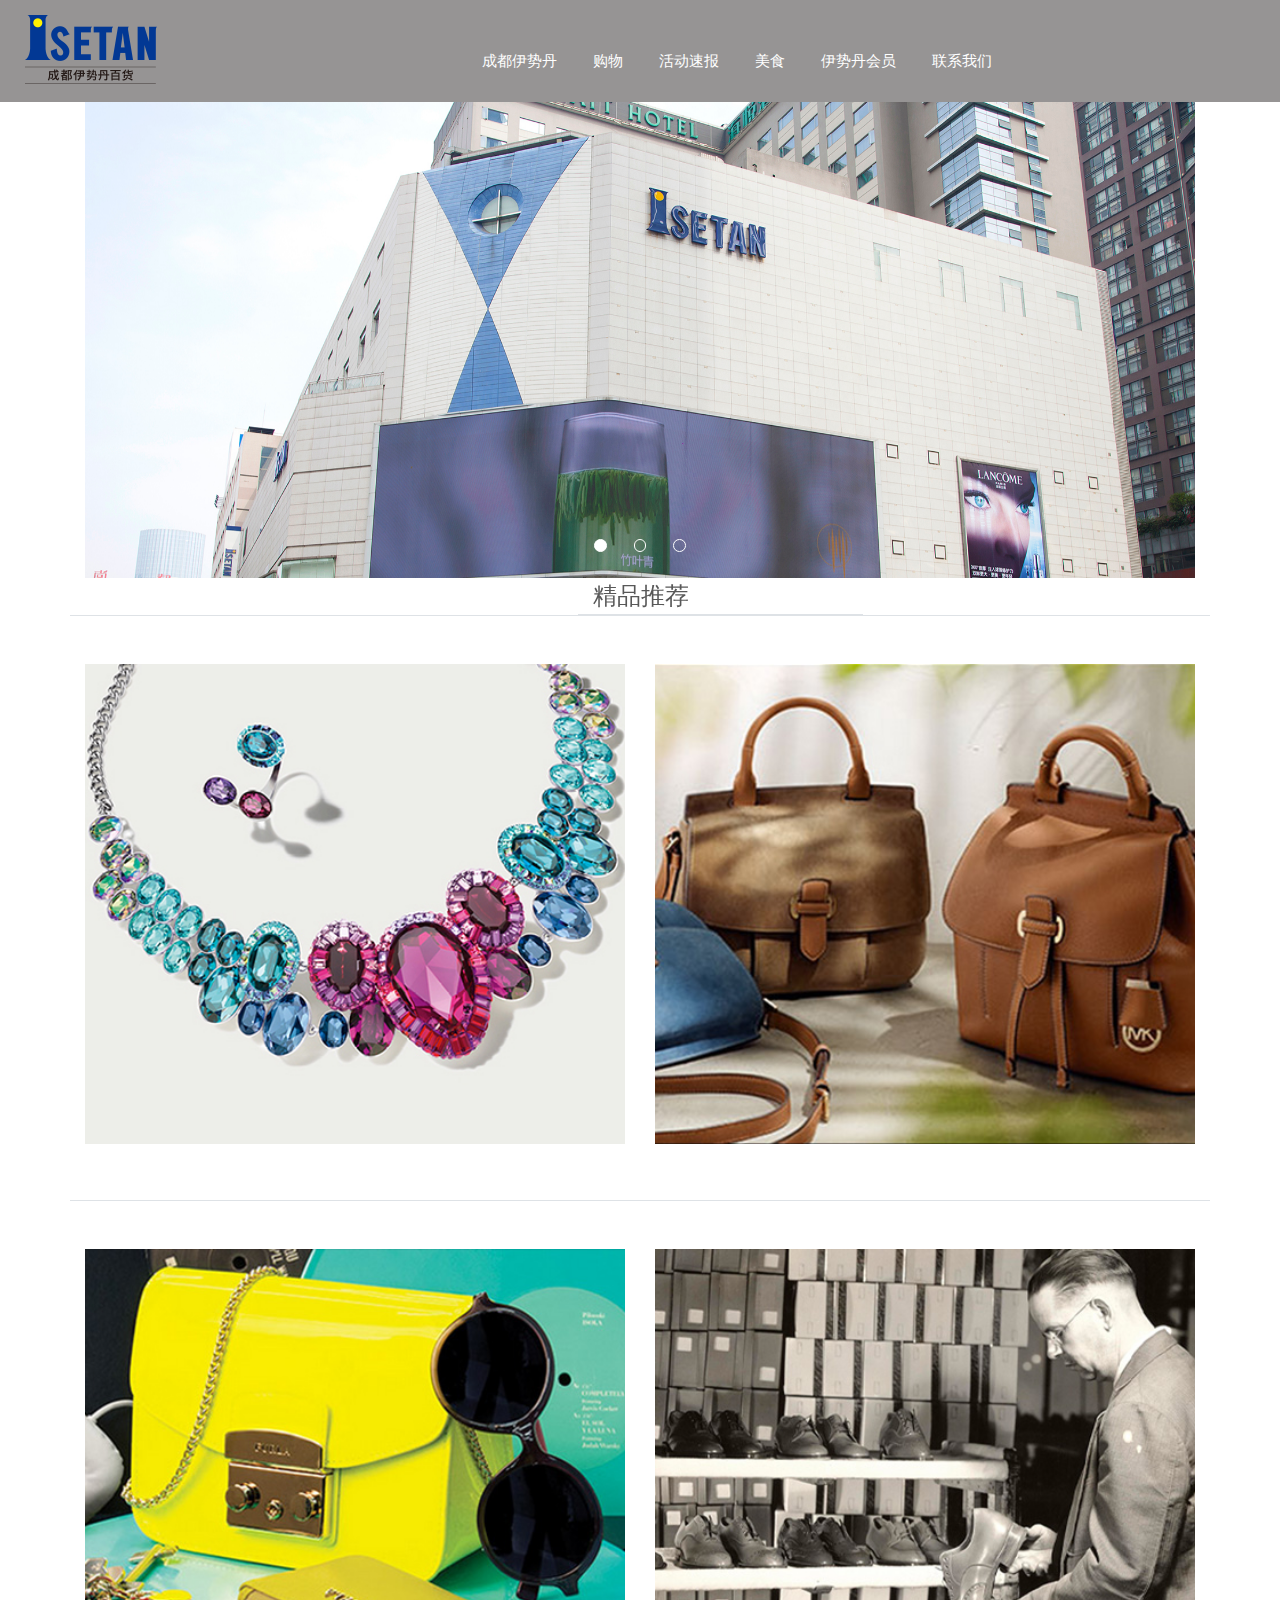
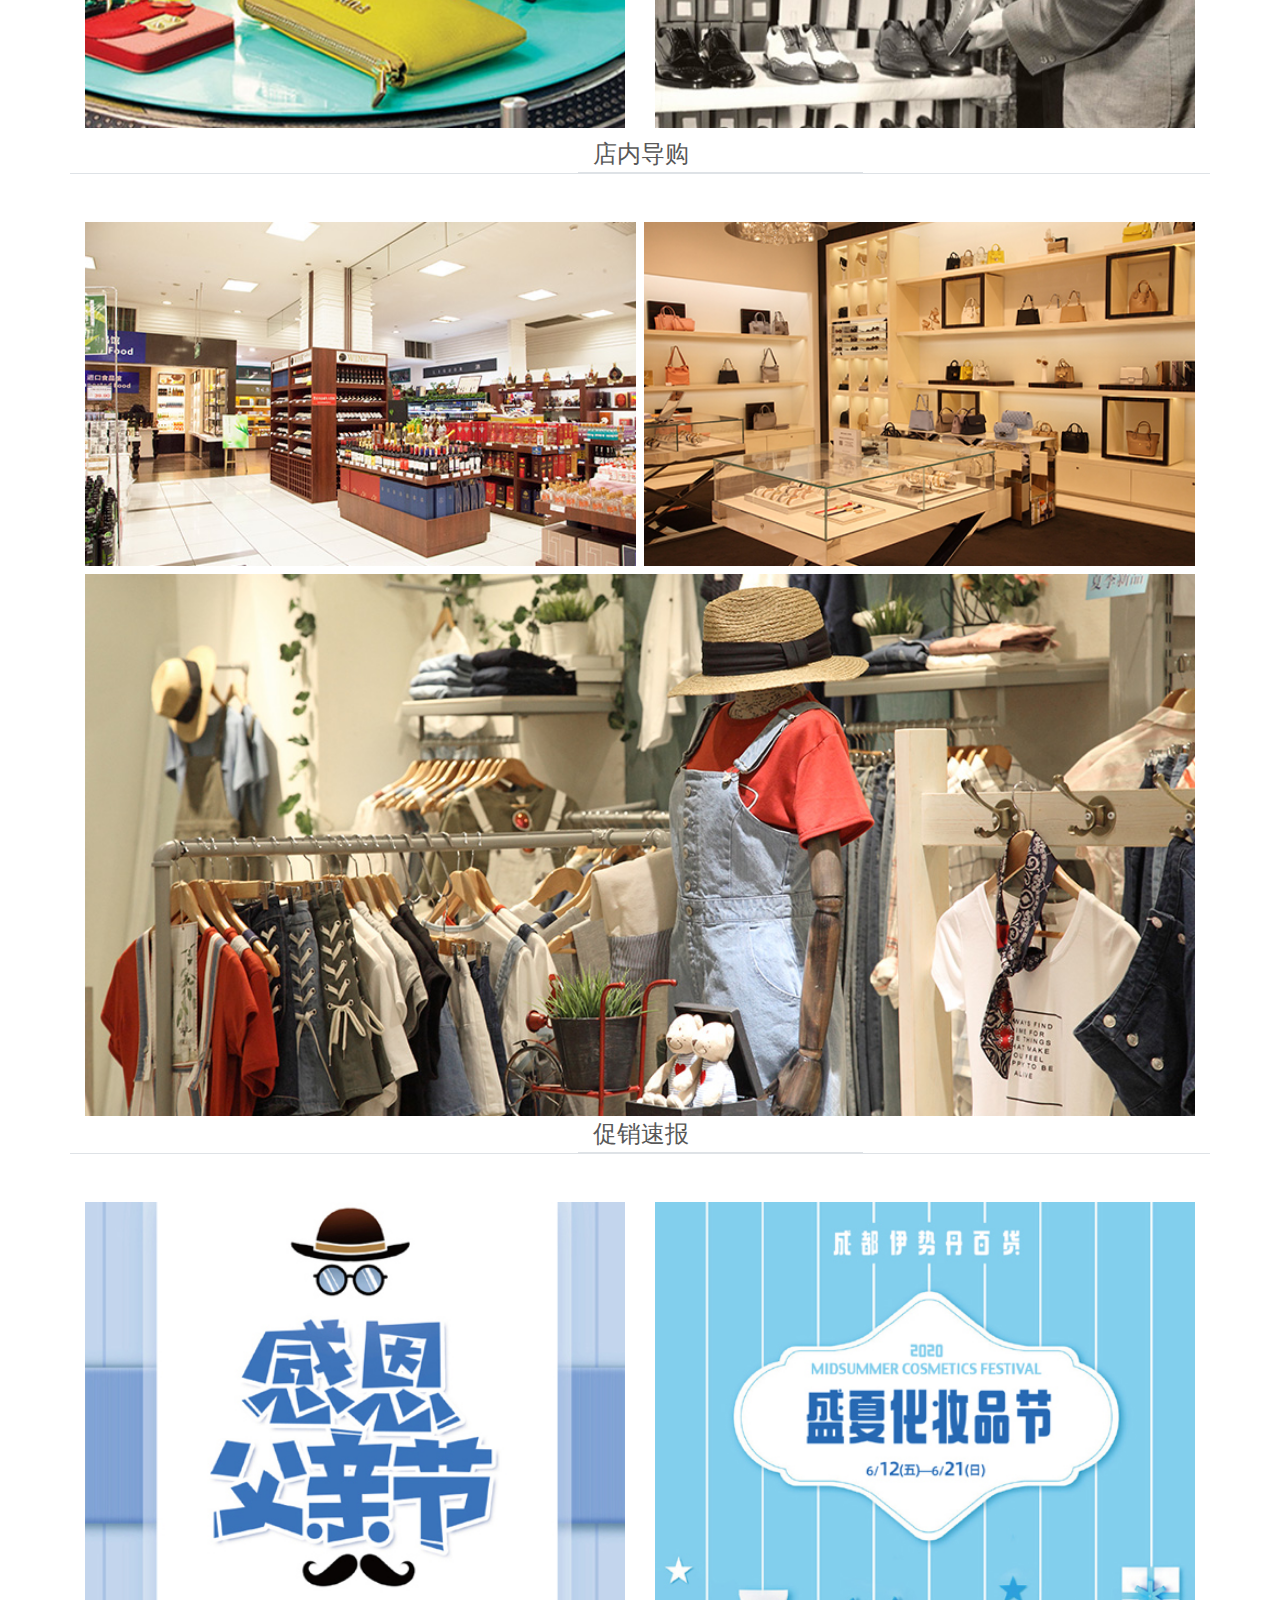
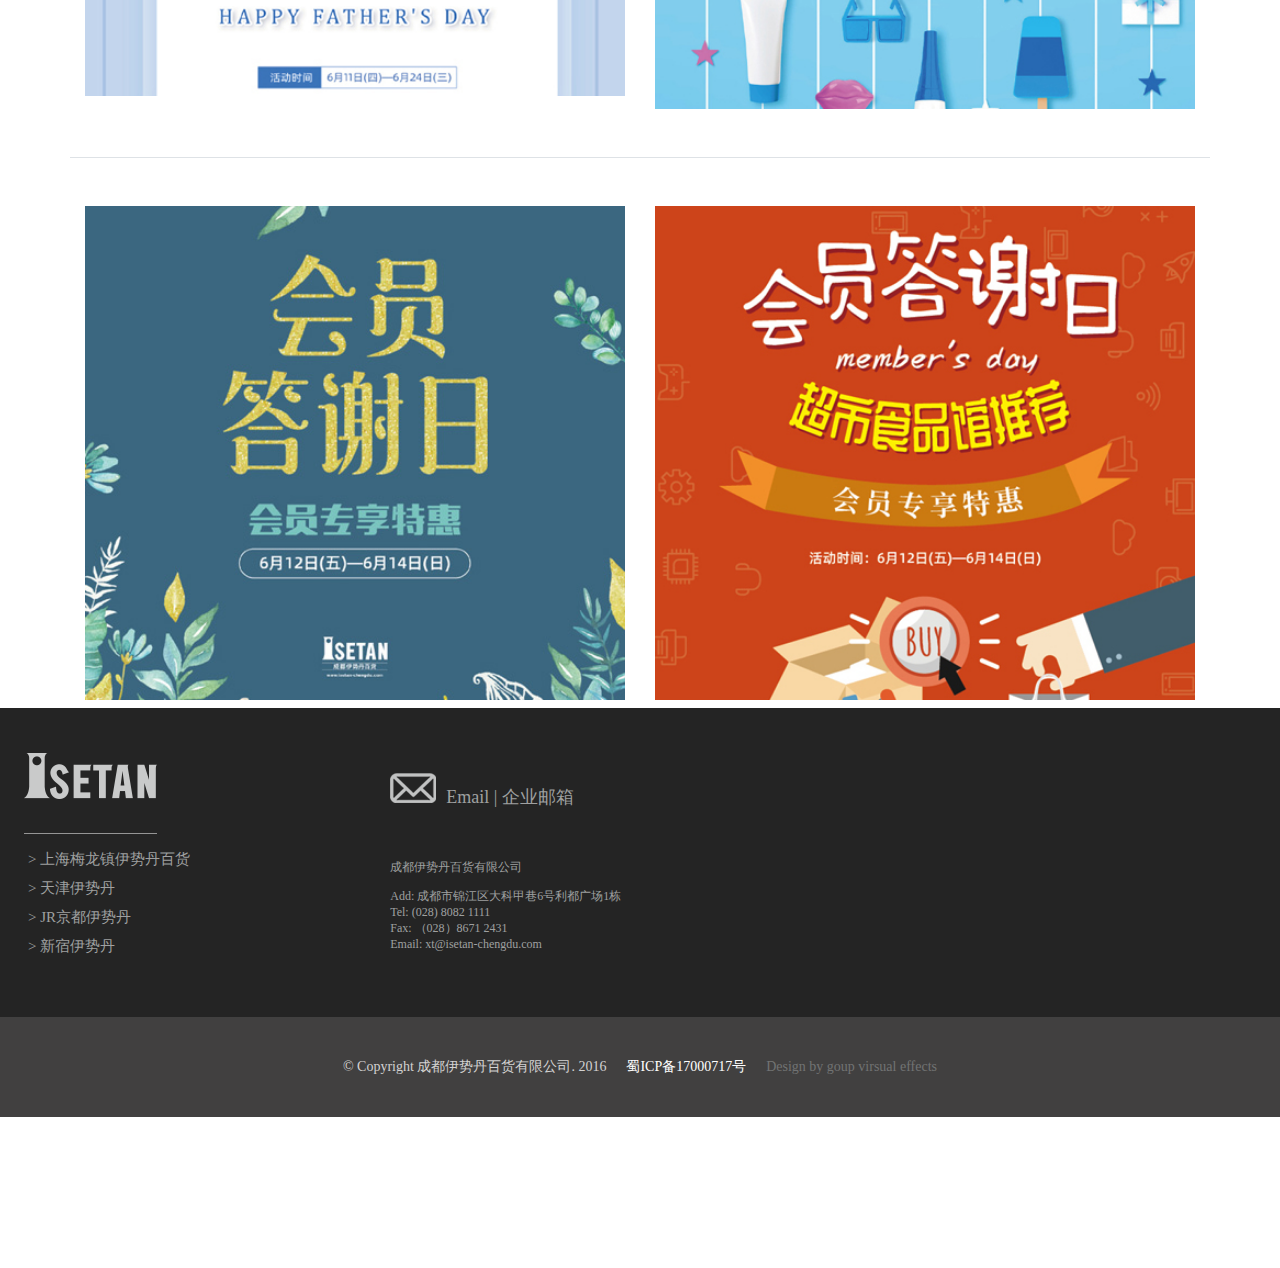
<file: index.html>
<html lang="en">
	<head>
		<meta charset="UTF-8">
		<title>Document</title>
		<meta name="viewport" content="width=device-width,initial-scale=1">
		<link rel="stylesheet" href="css/bootstrap.css">
		<script src="js/jquery.min.js"></script>
		<script src="js/popper.min.js"></script>
		<script src="js/bootstrap.min.js"></script>
		<link rel="stylesheet" href="css/comm.css">
		<link rel="stylesheet" href="css/index.css">
	</head>
	<body>
		<head>
			<iframe class="my_header" src="header.html" scrolling="no"></iframe>
		</head>
		<div class="container">
			<div id="demo" class="carousel" data-ride="carousel">
				<div class="carousel-inner">
					<div class="carousel-item active">
						<img class="w-100" src="img/2016719141753885.jpg" alt="">
					</div>
					<div class="carousel-item">
						<img class="w-100" src="img/2016719141536724.jpg" alt="">
					</div>
					<div class="carousel-item">
						<img class="w-100" src="img/20167131053427988.jpg" alt="">
					</div>
				</div>
				<ul class="carousel-indicators">
					<li data-slide-to="0" data-target="#demo" class="active"></li>
					<li data-slide-to="1" data-target="#demo" class="ml-4"></li>
					<li data-slide-to="2" data-target="#demo" class="ml-4"></li>
				</ul>
			</div>
			<div class="row">
				<div class="col-3 ml font_jp border-bottom">精品推荐</div>
			</div>
			<div class="row border-top">
				<div class="col-md-6 col-sm-12 mb-sm-2 mt-md-5 mt-sm-2">
					<div class="d-flex flex-nowrap justify-content-center">
						<img class="w-md-90" src="img/20191231456553701.jpg" alt="">
					</div>
					
				</div>
				<div class="col-md-6 col-sm-12 mt-md-5 mt-sm-2">
					<div class="d-flex flex-nowrap justify-content-center">
						<img class="w-md-90" src="img/201678123479674.jpg" alt="">
					</div>
				</div>
			</div>
			
			<div class="row mt-5 border-top">
				<div class="col-md-6 col-sm-12 mb-sm-2 mt-md-5 mt-sm-2">
					<div class="d-flex flex-nowrap justify-content-center">
						<img class="w-md-90" src="img/201678121387441.jpg" alt="">
					</div>
					
				</div>
				<div class="col-md-6 col-sm-12 mt-md-5 mt-sm-2">
					<div class="d-flex flex-nowrap justify-content-center">
						<img class="w-md-90" src="img/20167812272434.jpg" alt="">
					</div>
				</div>
			</div>
			<div class="row">
				<div class="col-3 ml font_jp border-bottom">店内导购</div>
			</div>
			<div class="row border-top">
				<div class="col-md-6 col-sm-12 mb-sm-2 mt-md-5 mt-sm-2 pr-md-1">
					<div class="d-flex flex-nowrap justify-content-center">
						<img class="w-md-95" src="img/2016761015489085.jpg" alt="">
					</div>
					
				</div>
				<div class="col-md-6 col-sm-12 mt-md-5 mt-sm-2 pl-md-1">
					<div class="d-flex flex-nowrap justify-content-center">
						<img class="w-md-95" src="img/201912315155476.jpg" alt="">
					</div>
				</div>
			</div>
			<div class="row mt-sm-3 mt-md-0">
				<div class="col-12">
					<div class="d-flex flex-no-wrap justify-content-center">
						<img class="img_dh_2" src="img/20167131158138559.jpg" alt="">
					</div>
				</div>
			</div>
			<div class="row">
				<div class="col-3 ml font_jp border-bottom">促销速报</div>
			</div>
			<div class="row border-top">
				<div class="col-md-6 col-sm-12 mb-sm-2 mt-md-5 mt-sm-2">
					<div class="d-flex flex-nowrap justify-content-center">
						<img class="w-md-90" src="img/20206101519368578.jpg" alt="">
					</div>
					
				</div>
				<div class="col-md-6 col-sm-12 mt-md-5 mt-sm-2">
					<div class="d-flex flex-nowrap justify-content-center">
						<img class="w-md-90" src="img/2020610153863496.jpg" alt="">
					</div>
				</div>
			</div>
			
			<div class="row mt-5 border-top">
				<div class="col-md-6 col-sm-12 mb-sm-2 mt-md-5 mt-sm-2">
					<div class="d-flex flex-nowrap justify-content-center">
						<img class="w-md-90" src="img/20206101529256323.jpg" alt="">
					</div>
					
				</div>
				<div class="col-md-6 col-sm-12 mt-md-5 mt-sm-2 mb-2">
					<div class="d-flex flex-nowrap justify-content-center">
						<img class="w-md-90" src="img/20206101533483599.jpg" alt="">
					</div>
				</div>
			</div>

		</div>
	</body>
	<footer>
		<iframe class="my_footer" src="footer.html" scrolling="no"></iframe>
	</footer>
</html>
</file>
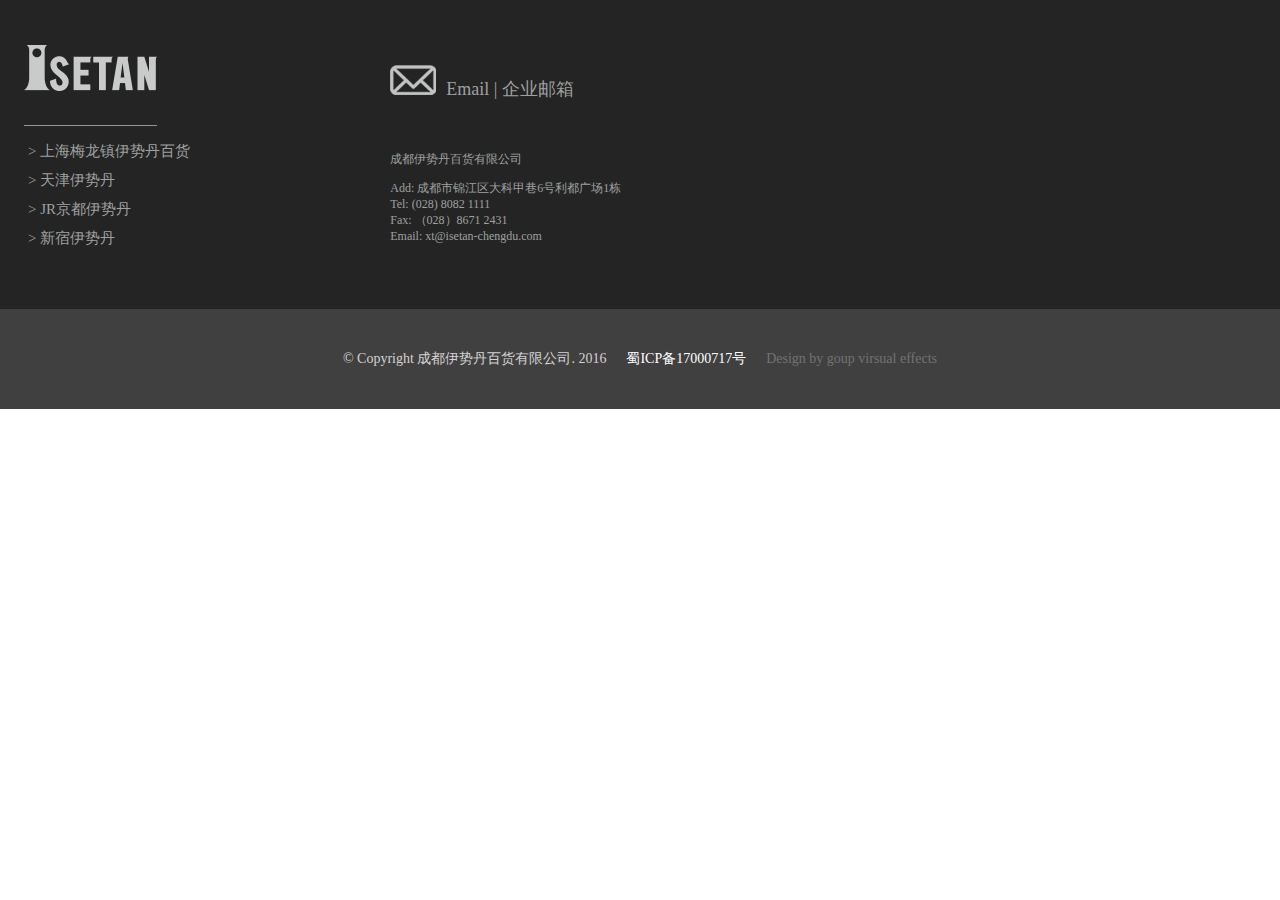
<file: footer.html>
<!DOCTYPE html>
<html>
	<head>
		<meta charset="utf-8">
		<meta name=”viewport” content=”width=device-width,   initial-scale=1.0”>
		<title></title>
		<link rel="stylesheet" href="css/footer.css">
	</head>
	<body>
		<div id="footer">
			<table></table>
			<div id="left">
				<div id="logo"><img src="img/logo2.png" alt=""></div>
				<ul>
					<li><a href="">> 上海梅龙镇伊势丹百货</a></li>
					<li><a href="">> 天津伊势丹</a></li>
					<li><a href="">> JR京都伊势丹</a></li>
					<li><a href="">> 新宿伊势丹</a></li>
				</ul>
			</div>
			<div id="right">
				<div><img id="img_1" src="img/icon-email.png" alt=""><span class="size_18">Email | 企业邮箱</span></div>
				<p id="name_bottom" class="size_12">成都伊势丹百货有限公司</p>
				<p class="size_12 ">Add: 成都市锦江区大科甲巷6号利都广场1栋<br>Tel: (028) 8082 1111<br>Fax: （028）8671 2431<br>Email: xt@isetan-chengdu.com</p>
			</div>
		</div>
		<div id="footer_2">
			<p class="size-14">© Copyright 成都伊势丹百货有限公司. 2016</p>
			<p id="size14">蜀ICP备17000717号</p>
			<p class="size_14">Design by goup virsual effects</p>
		</div>
	</body>
</html>
</file>
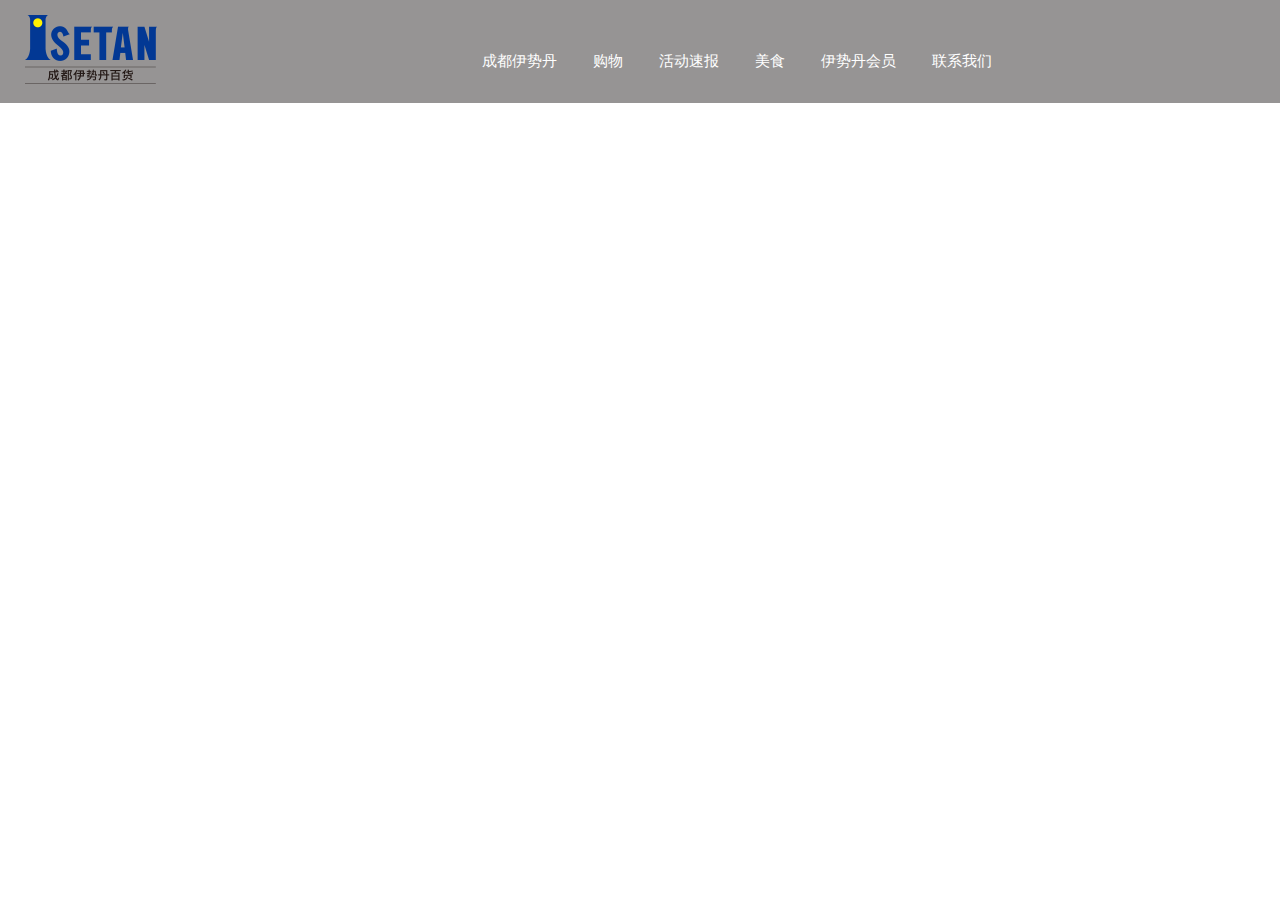
<file: header.html>
<!DOCTYPE html>
<html>
	<head>
		<meta charset="utf-8">
		<meta name=”viewport” content=”width=device-width,   initial-scale=1.0”>
		<title></title>
		<link rel="stylesheet" href="css/header.css">
	</head>
	<body>
		<div class="my_bg">
			<div class="p_10"><a href=""><img src="img/logo4.png" alt=""></a></div>
			<ul>
				<li><a href="">成都伊势丹</a></li>
				<li><a href="">购物</a></li>
				<li><a href="">活动速报</a></li>
				<li><a href="">美食</a></li>
				<li><a href="">伊势丹会员</a></li>
				<li><a href="">联系我们</a></li>
			</ul>
		</div>
	</body>
</html>
</file>
<file: css/comm.css>
.my_header,.my_footer{
	width:100%;
	border:0;
}
@media (min-width:576px){
	.my_header{
		height:6.4rem;
	}
	.my_footer{
		height:25rem;
	}
}
@media (min-width:992px){
	.my_footer{
		height:35rem;
	}
}
</file>
<file: css/index.css>
.carousel-indicators li{
	width:0.8rem;
	height:0.8rem;
	background-color: transparent;
	border-radius: 50%;
	border:1px solid white;
}
.carousel-indicators .active{
	background-color: #fff;
}
.font_jp{
	font-size: 24px;
	color:#585858;
}
@media (min-width:576px){
	.ml{
		margin-left:208px;
	}
	.img_dh_2{
		width:98.2%;
	}
}
@media (min-width:768px){
	.ml{
		margin-left:298px;
	}
	.w-md-90{
		width:90%;
	}
	.w-md-95{
		width:100%;
	}
	.img_dh_2{
		width:100%;
	}
}
@media (min-width:992px){
	.ml{
		margin-left:418px;
	}
	.w-md-90{
		width:100%;
	}
	.w-md-95{
		width:100%;
	}
}
@media (min-width:1200px){
	.ml{
		margin-left:508px;
	}
}
</file>
<file: css/footer.css>
body{
				margin:0;
			}
			#logo{
				border-bottom: 1px solid #959595;
				padding-bottom: 30px;
				width:80%;
			}
			ul{
				list-style: none;
				padding-left:4px;
			}
			li{
				margin-bottom:10px;
				font-size:15px;
			}
			a{
				color:#9fa0a0;
				text-decoration: none;
			}
			#left{
				padding-top: 45px;
				padding-bottom:45px;
				padding-left:20px;
			}
			#right{
				padding-top: 65px;
				padding-bottom:45px;
				/* padding-left:200px; */
			}
			#footer{
				background-color: #242424;
				display:flex;
			}
			#footer_2{
				height:100px;
				background-color: #414040;
				margin-top: 0;
				display:flex;
				justify-content: center;
				align-items: center;
			}
			.size_18{
				font-size:18px;
				color:#9fa0a0;
			}
			#size14{
				font-size:14px;
				color:white;
				margin-left:20px;
				margin-right:20px;
			}
			.size_14{
				font-size:14px;
				color:#717373;
			}
			.size-14{
				font-size:14px;
				color:#d3d2d2;
			}
			.size_12{
				font-size:12px;
				color:#9fa0a0;
			}
			span{
				margin-left:10px;
				color:#9fa0a0;
			}
			img_1{
				vertical-align:top;
			}
			#name_bottom{
				margin-bottom: 10px;
				margin-top:50px;
			}
			@media (min-width:576px) {
				#right{
					padding-left:100px;
				}
				#footer_2>p{
					font-size:10px;
				}
			}
			@media (min-width:768px) {
				#right{
					padding-left:200px;
				}
				#footer_2>p{
					font-size:14px;
				}
			}
</file>
<file: css/header.css>
*{
	margin:0;
	padding:0;
}
.my_bg{
	background-color:#969494;
	}
ul{
	list-style: none;
	padding:0;
	display: flex;
	
	
	margin-top:52px;
}
[class="my_bg"]{
	display: flex;
}
.p_10{
	padding:15px 25px;
}
a{
	text-decoration: none;
	color:white;
}
a:hover{
	color:#023894;
}

@media (min-width:576px) {
	ul{
		margin-left:50px;
		font-size: 13px;
	}
	li+li{
		margin-left:18px;
	}
}
@media (min-width:768px) {
	ul{
		margin-left:100px;
		font-size: 15px;
	}
	li+li{
		margin-left:25px;
	}
}
@media (min-width:992px) {
	ul{
		margin-left:300px;
		font-size: 15px;
	}
	li+li{
		margin-left:36px;
	}
}
</file>
